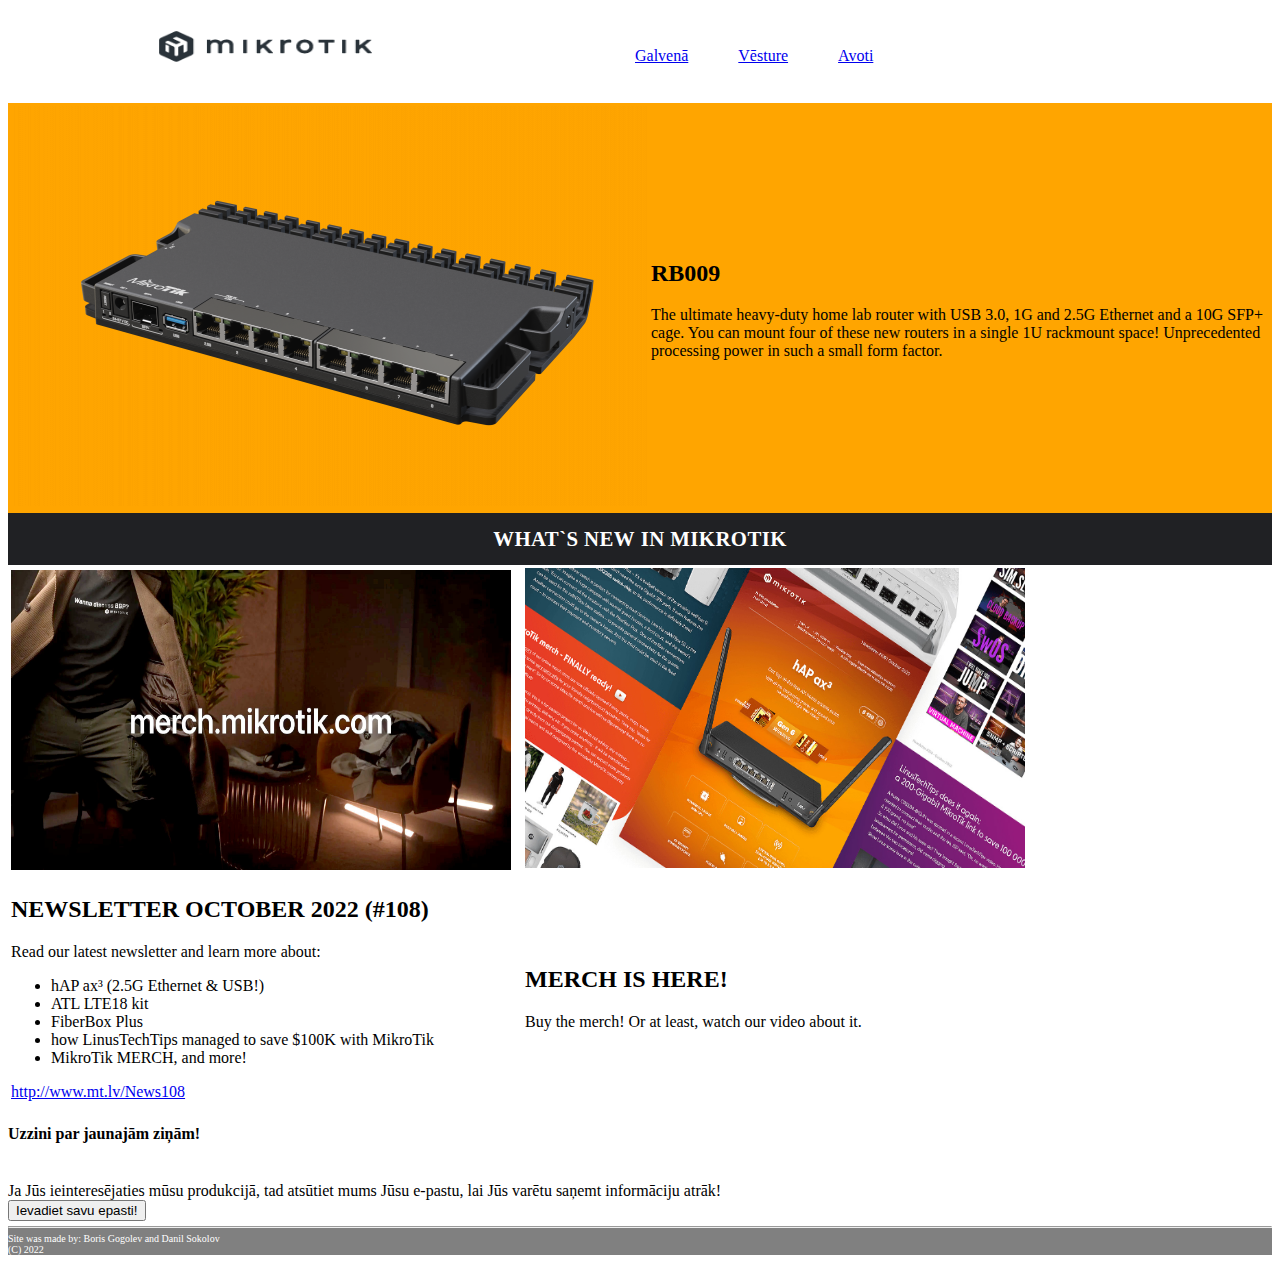
<file: index.html>
<!-- Mājas lapas dizains. Оформление сайта:background-color- цвет фона, font- шрифт... 
https://www.w3schools.com/html/default.asp-->
<!DOCTYPE html>
<html>
  <head>
    <meta charset="utf-8">
    <meta name="viewport" content="width=device-width">
    <title>repl.it</title>
    <link href="style.css" rel="stylesheet" type="text/css" />
  


  </head>
  <bod class="main_page">
    <header>
      <nav class="main_nav">
        <table class="nav">
    <tr>
        <td>
            <a href="index.html" class="logo"><img src="Annotation 2022-10-13 144606.png" width="250px" height="40px"></a> 
        </td>
        <td>
          <ul class="nav">
            <li class="nav"><a href="avoti.html"> Avoti</a></li>
            <li class="nav"><a href="vesture.html">Vēsture</a></li>
            <li class="nav"><a href="index.html">Galvenā</a></li>
        </td>
    </tr>
</table>
      </nav>
    <section class="products">
      <table class="main_products">
        <tr>
          <td>
            <img src="rb5009-01.png"> 
          </td>
        <td>
          <h2>RB009</h2>
          <p class="product_desc">The ultimate heavy-duty home lab router with USB 3.0, 1G and 2.5G Ethernet and a 10G SFP+ cage. You can mount four of these new routers in a single 1U rackmount space! Unprecedented processing power in such a small form factor.</p>
        </td>
    </tr>
</table>
      </section>  
    </header>

 <section class="stilno">
  <h1 class="stilno_head"><strong>WHAT`S</strong> <strong>NEW</strong> <strong>in </strong> <strong>Mikrotik</strong>
</section>











<script>
   alert("Labdien! Saitu veidoja Boriss Gogoļevs un Danils Sokolovs");
</script>








    

    <table class="updates">
      <tr class="fotos">
        <td>
          <img src="Merch.jpg" width="500px" height="300px" class="foto_1" align="center">
        </td>
        <td>
          <img src="Inet.jpg" width="500px" height="300px" class="foto_2">
        </td>
        <tr class="descs">
          <td>
            <h2>NEWSLETTER OCTOBER 2022 (#108)</h2>
          <p>
            Read our latest newsletter and learn more about:
            <ul>
              <li>hAP ax³ (2.5G Ethernet & USB!)</li>
              <li>ATL LTE18 kit</li>
              <li>FiberBox Plus</li>
              <li>how LinusTechTips managed to save $100K with MikroTik</li>
              <li>MikroTik MERCH, and more!</li>
              </ul>
              </p>
            <a href="http://www.mt.lv/News108">http://www.mt.lv/News108</a>
          </td>
          <td>
             <h2>MERCH IS HERE!</h2>
        Buy the merch! Or at least, watch our video about it.
          </td>
      </tr>
    </table>
  
    <section>
      <h4>Uzzini par jaunajām ziņām!</h4>
      <br>
      Ja Jūs ieinteresējaties mūsu produkcijā, tad atsūtiet mums Jūsu e-pastu, lai Jūs varētu saņemt informāciju atrāk! <br/>
      <button onclick="prompt('Jūsu e-pasts')">Ievadiet savu epasti!</button>
    </section>
  </section>

   
        <footer class="main_foot">
      <hr/>
      Site was made by: Boris Gogolev and Danil Sokolov
      <br/>
      (C) 2022
    </footer>

  </body>
</html>
</file>
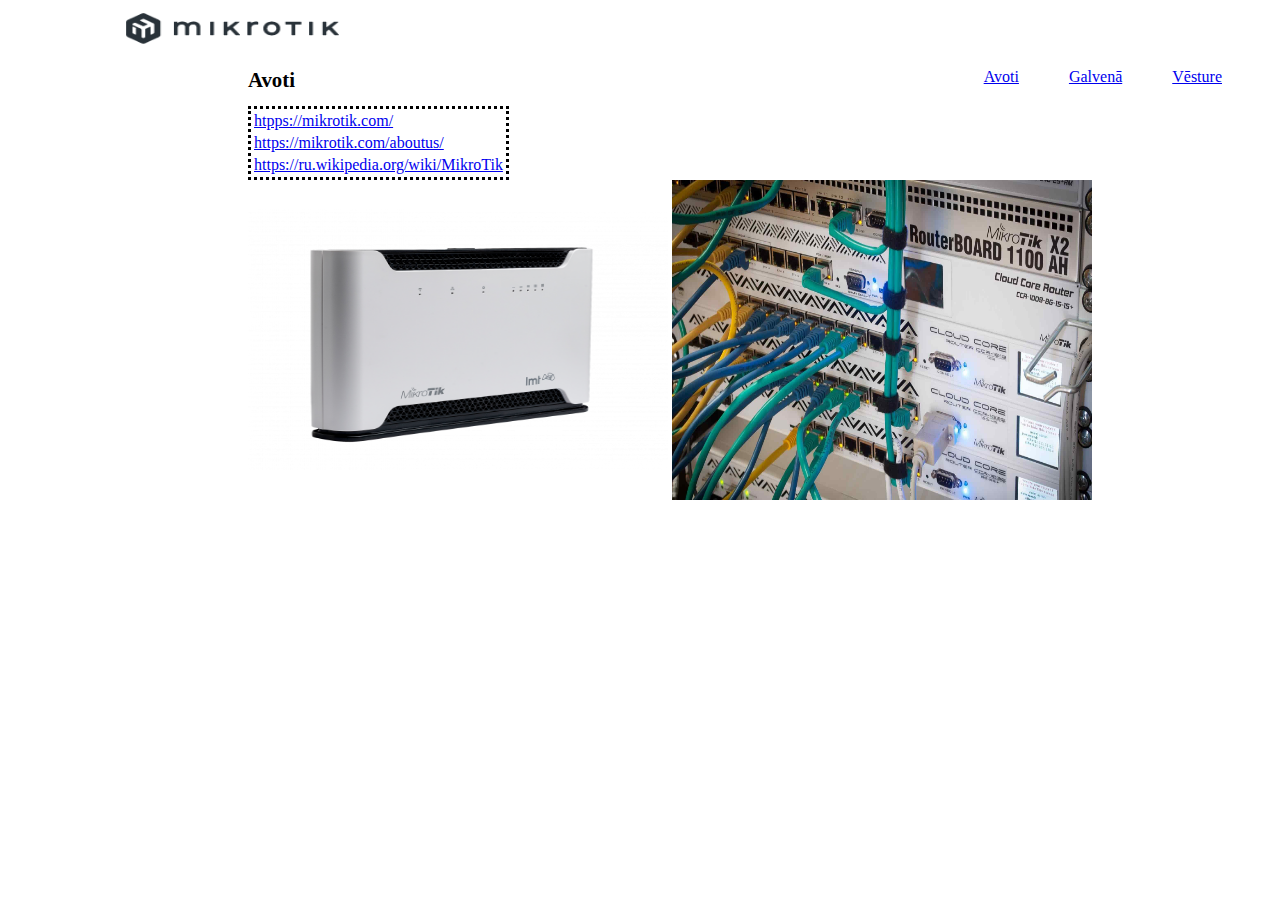
<file: avoti.html>
<!DOCTYPE html>
<html>
  <head>
    <meta charset="utf-8">
    <meta name="viewport" content="width=device-width">
    <title>repl.it</title>
    <link href="style.css" rel="stylesheet" type="text/css" />
  </head>
<body>
<a href="index.html" class="logo"><img src="Annotation 2022-10-13 144606.png" width="250px" height="40px"></a> <td>
          <ul class="nav">
            <li class="nav"><a href="vesture.html">Vēsture</a></li>
            <li class="nav"><a href="index.html">Galvenā</a></li>
            <li class="nav"><a href="avoti.html"> Avoti</a></li>
        </td>
<h1>Avoti</h1>
    <table class="avoti_table"
      <tr>
        <td>
          <a href="https://mikrotik.com">htpps://mikrotik.com/</a>
        </td>
      </tr>
            <tr>
        <td>
          <a href="https://mikrotik.com/aboutus">https://mikrotik.com/aboutus/</a>
        </td>
      </tr>
            <tr>
        <td>
         <a href="https://ru.wikipedia.org/wiki/MikroTik">https://ru.wikipedia.org/wiki/MikroTik</a>
        </td>
      </tr>
    </table>  
    </body>
  <img src="MikroTik_Chateu_LTE18_FIX46686.png" width="420" height="320">
  <img src="mikrotik-vs-bng.jpg" width="420" height="320">
  </html>
</file>
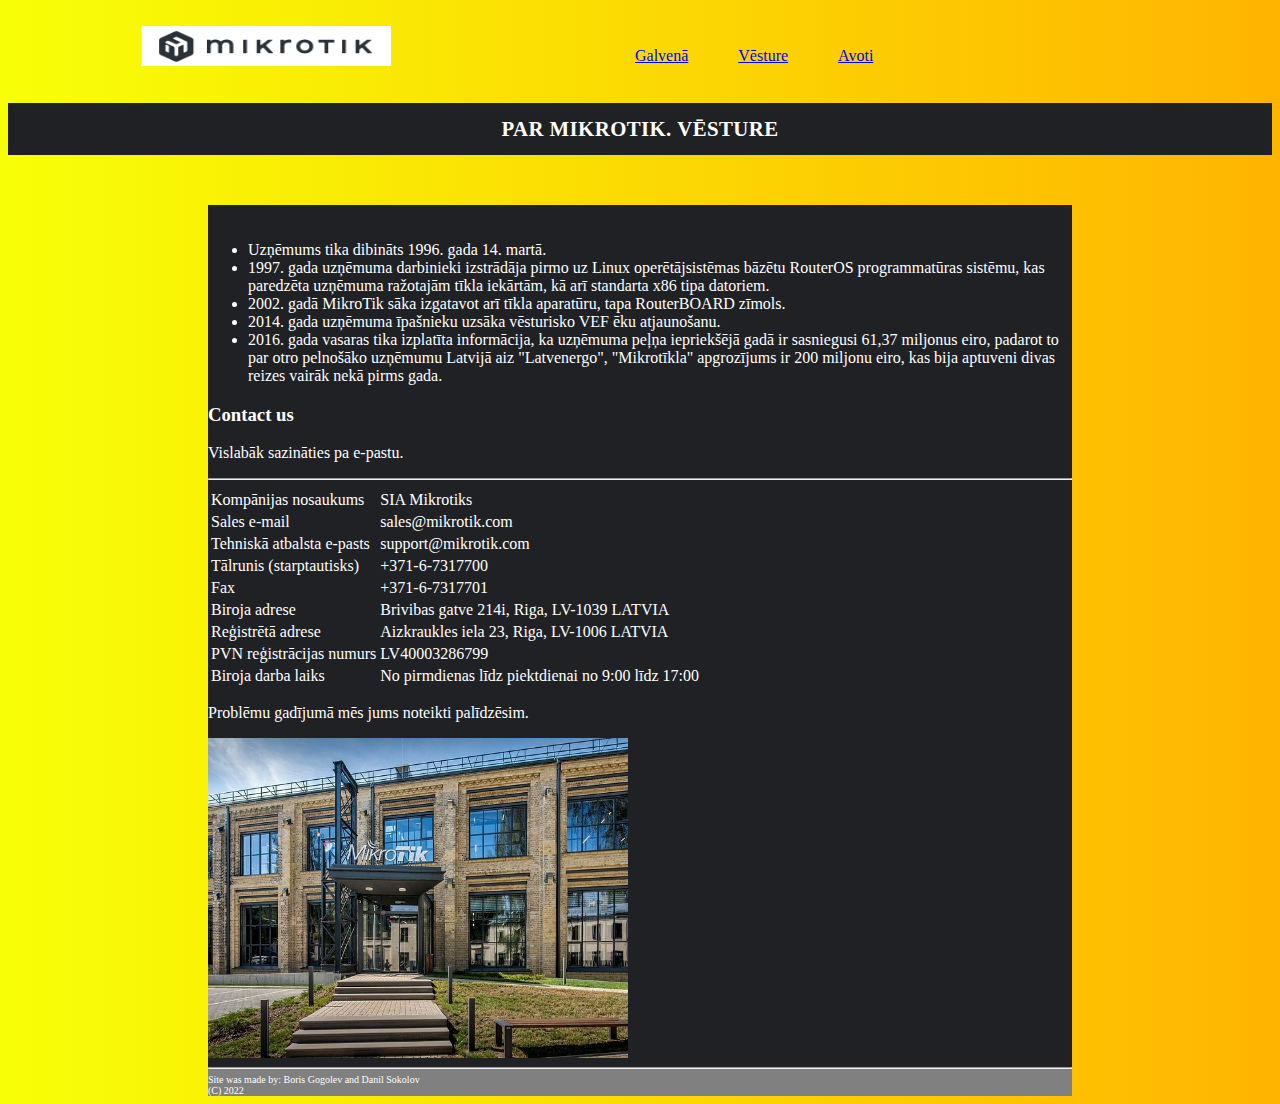
<file: vesture.html>
<!DOCTYPE html>
<html>
  <head>
    <meta charset="utf-8">
    <meta name="viewport" content="width=device-width">
    <title>repl.it</title>
    <link href="style.css" rel="stylesheet" type="text/css" />
  </head>
  <body class="history_page">
    <header>
      <nav class="main_nav">
        <table class="nav">
    <tr>
        <td>
            <a href="index.html" class="logo"><img src="Annotation 2022-10-13 144606.png" width="250px" height="40px"></a> 
        </td>
        <td>
          <ul class="nav">
            <li class="nav"><a href="avoti.html"> Avoti</a></li>
            <li class="nav"><a href="vesture.html">Vēsture</a></li>
            <li class="nav"><a href="index.html">Galvenā</a></li>
        </td>
        </td>
    </tr>
  </table>
      </nav>
   

  </header>

    

  <section class="stilno">
  <h1 class="stilno_head"><strong>Par </strong><strong>Mikrotik.</strong>   <strong>Vēsture</strong>
  </section>
<div class="main_history_info">
  <ul style="list-style-type:disc">
  
  <li> Uzņēmums tika dibināts 1996. gada 14. martā.</li>
  <li>1997. gada uzņēmuma darbinieki izstrādāja pirmo uz Linux operētājsistēmas bāzētu RouterOS programmatūras sistēmu, kas paredzēta uzņēmuma ražotajām tīkla iekārtām, kā arī standarta x86 tipa datoriem. </li>
  <li>2002. gadā MikroTik sāka izgatavot arī tīkla aparatūru, tapa RouterBOARD zīmols.</li>

  <li>2014. gada uzņēmuma īpašnieku uzsāka vēsturisko VEF ēku atjaunošanu.    </li>

  <li>2016. gada vasaras tika izplatīta informācija, ka uzņēmuma peļņa         iepriekšējā gadā ir sasniegusi 61,37 miljonus eiro, padarot to par otro pelnošāko uzņēmumu Latvijā aiz "Latvenergo", "Mikrotīkla" apgrozījums ir 200 miljonu eiro, kas bija aptuveni divas reizes vairāk nekā pirms gada.</li>
  </ul>

  
  <h3>Contact us</h3>
	<p>Vislabāk sazināties pa e-pastu.</p>	
	<div class="row">
		<div>
			<hr>
			<table>
				<tbody>
					<tr>
						<td>Kompānijas nosaukums</td>
						<td>SIA Mikrotiks</td>
					</tr>
					<tr>
						<td>Sales e-mail</td>
						<td>sales@mikrotik.com</td>
					</tr>
					<tr>
						<td>Tehniskā atbalsta e-pasts</td>
						<td>support@mikrotik.com </a></td>
					</tr>
					  <tr>
						  <td>Tālrunis (starptautisks)</td>
						  <td>+371-6-7317700</td>
					  </tr>
					  <tr>
						  <td>Fax</td>
						  <td>+371-6-7317701</td>
					  </tr>
					  <tr>
						  <td>Biroja adrese</td>
						  <td>Brivibas gatve 214i, Riga, LV-1039 LATVIA</td>
					  </tr>
					  <tr>
						  <td>Reģistrētā adrese</td>
						  <td>Aizkraukles iela 23, Riga, LV-1006 LATVIA</td>
					  </tr>
					  <tr>
						  <td>PVN reģistrācijas numurs</td>
						  <td>LV40003286799</td>
					  </tr>
					  <tr>
						  <td>Biroja darba laiks</td>
						  <td>No pirmdienas līdz piektdienai no 9:00 līdz 17:00</td>
					  </tr>
				  </tbody>
			  </table>
		  </div>
    <p>Problēmu gadījumā mēs jums noteikti palīdzēsim.</p>
  
  <img src="Office.jpg" width="420" height="320">
    </div>
  <footer class="main_foot">
      <hr/>
      Site was made by: Boris Gogolev and Danil Sokolov
      <br/>
      (C) 2022
      
    </footer>
</body>
</html>
</file>
<file: style.css>
body.main_page {
  font-family: sans-serif;
  background-color: #ffffff;
}

body.history_page {
  font-family: Georgia, serif;
background: rgb(248,254,5);
background: linear-gradient(90deg, rgba(248,254,5,1) 2%, rgba(255,180,0,1) 100%, rgba(87,232,64,1) 100%);
}


.avoti_table {
  border: dotted;
}

.main_foot {
  font-size: 10px;
  color:white;
  background-color: gray;
}

.main_history_info {
  color: white;
  background-color: #202124;
  margin-right: 200px;
  margin-left: 200px;
  margin-top: 50px;
  padding-top: 20px;
  
}

li.nav {
  display: inline;
  padding-right: 50px;
  float: right;
  border-style: hidden;
 text-decoration: none;
   }


ul.nav {
  margin-left: 200px;
  
}

.logo {
  margin-left: 100px;
}

h1 {
    font-size: 1.3rem; 
   }


nav.main_nav {
  padding-top: 15px;
  padding-bottom: 30px;
  padding-left: 30px;
}

.main_products {
  background-color: orange;
}



.foto_1 {
  padding-right: 10px;
}



.stilno {
	align-items: center;
	background-color: #202124;
	color: white;
	display: flex;
	height: 100%;
	justify-content: center;
}

.stilno_head {
	font-family: Oswald, san-serif;
	font-weight: 200;
	letter-spacing: .02em;
	text-transform: uppercase;
	strong {
		font-weight: 700;
	}
</file>
